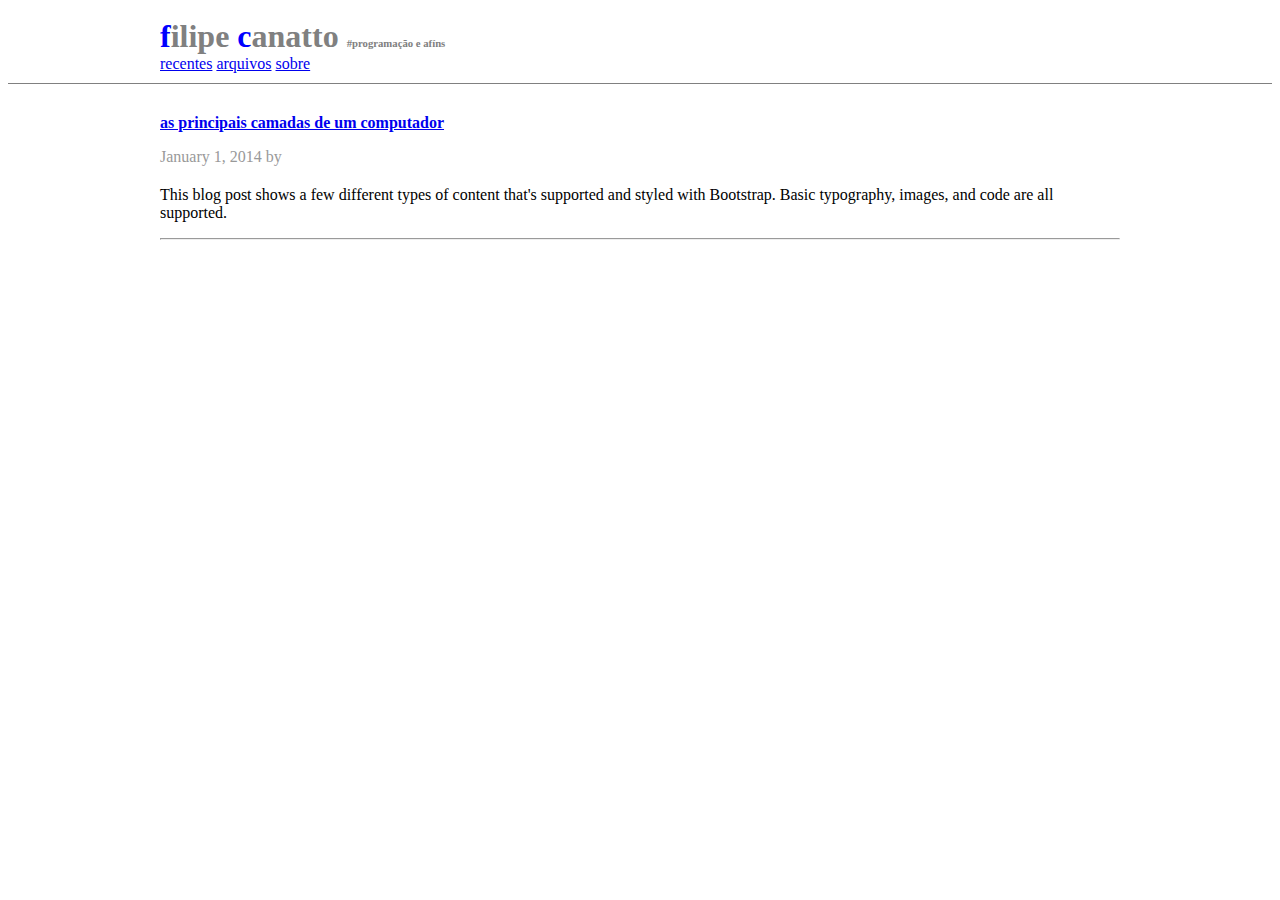
<file: blog/index.html>
<!doctype html>
<html lang='pt-BR'>
   <head>
      <meta charset="utf-8">
      <meta name="viewport" content="width=device-width, initial-scale=1, shrink-to-fit=no">
      <title>filipecanatto</title>
      <!-- Bootstrap CSS -->
      <link rel="stylesheet" href="https://stackpath.bootstrapcdn.com/bootstrap/4.1.2/css/bootstrap.min.css" integrity="sha384-Smlep5jCw/wG7hdkwQ/Z5nLIefveQRIY9nfy6xoR1uRYBtpZgI6339F5dgvm/e9B" crossorigin="anonymous">
      <link rel='stylesheet' href='blog-bootstrap.css'>
     
      <link rel='stylesheet' href='generic.css'>
      <link rel='stylesheet' href='header.css'>

      <!-- Google fonts -->
      <link href="https://fonts.googleapis.com/css?family=Oswald" rel="stylesheet">

   </head>
   <body>
      <div>
         <header class='container' style="padding-top: 10px; padding-bottom: 10px">
            <h1>
                <a href='#'>
                    <span style="color:blue;font-weight:bold">f</span>ilipe
                    <span style="color:blue;font-weight:bold">c</span>anatto
                </a>
            </h1>
            <h6>#programação e afíns</h6>
            <nav>
                <a class="text-muted" href="#">recentes</a>
                <a class="p-2 text-muted" href="#">arquivos</a>
                <a class="p-2 text-muted" href="#">sobre</a>
            </nav>
         </header>
         <div class='end_of_header'> </div>
      </div>
      <div class='container'>
         <article class="blog-post">
            <h4 class="blog-post-title">
               <a href='articles/computation-layers.html'>as principais camadas de um computador</a>
            </h4>
            <p class="blog-post-meta">January 1, 2014 by</p>
            <p>This blog post shows a few different types of content that's supported and styled with Bootstrap. Basic typography, images, and code are all supported.</p>
            <hr>
         </article>
      </div>
      <!-- Optional JavaScript -->
      <!-- jQuery first, then Popper.js, then Bootstrap JS -->
      <script src="https://code.jquery.com/jquery-3.3.1.slim.min.js" integrity="sha384-q8i/X+965DzO0rT7abK41JStQIAqVgRVzpbzo5smXKp4YfRvH+8abtTE1Pi6jizo" crossorigin="anonymous"></script>
      <script src="https://cdnjs.cloudflare.com/ajax/libs/popper.js/1.14.3/umd/popper.min.js" integrity="sha384-ZMP7rVo3mIykV+2+9J3UJ46jBk0WLaUAdn689aCwoqbBJiSnjAK/l8WvCWPIPm49" crossorigin="anonymous"></script>
      <script src="https://stackpath.bootstrapcdn.com/bootstrap/4.1.2/js/bootstrap.min.js" integrity="sha384-o+RDsa0aLu++PJvFqy8fFScvbHFLtbvScb8AjopnFD+iEQ7wo/CG0xlczd+2O/em" crossorigin="anonymous"></script>
   </body>
</html>
</file>
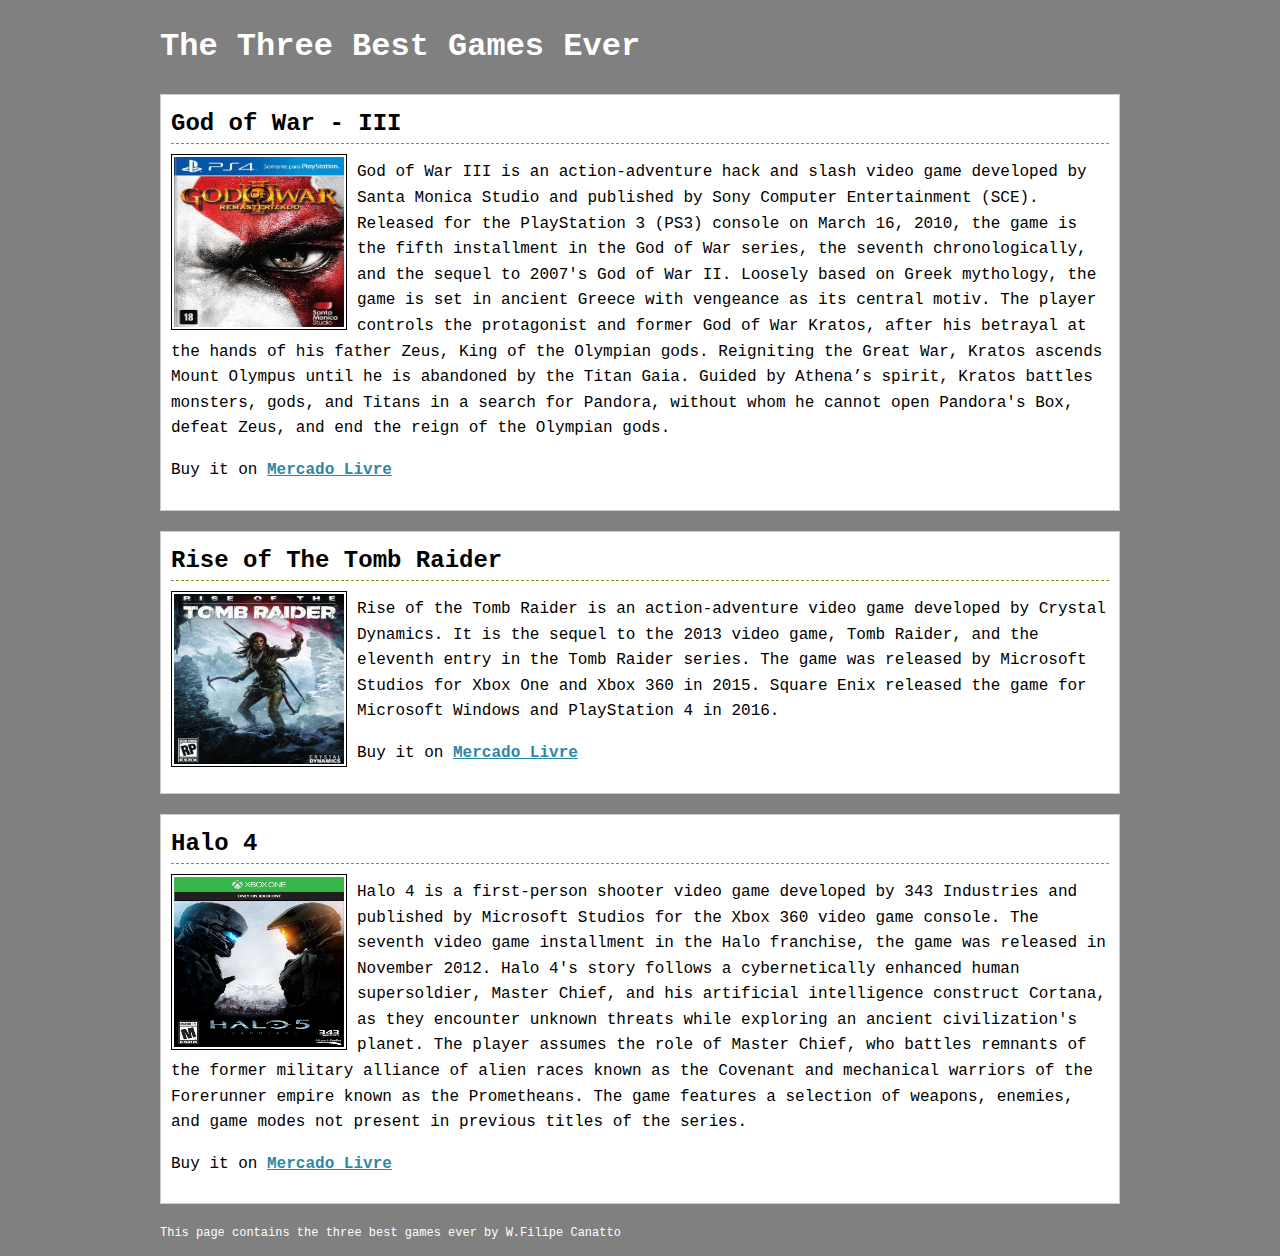
<file: top-games/top-games.html>
<!doctype html>
<html lang='pt-BR'>
    <head>
        <title>The Three Best Games Ever</title>
        <link rel='stylesheet' href='top-games.css'>
    </head>
    <body>
        <div class='container'>
            
            <h1> <a href='' >The Three Best Games Ever </a> </h1>

            <article>

                <h2>God of War - III</h2>
                <img src='img/god-of-war.jpg' alt='God of War - III'>
                <p>
                    God of War III is an action-adventure hack and slash video game developed by Santa Monica Studio 
                    and published by Sony Computer Entertainment (SCE). Released for the PlayStation 3 (PS3) console on 
                    March 16, 2010, the game is the fifth installment in the God of War series, the seventh chronologically, 
                    and the sequel to 2007's God of War II. Loosely based on Greek mythology, the game is set in ancient 
                    Greece with vengeance as its central motiv. The player controls the protagonist and former God of War Kratos, 
                    after his betrayal at the hands of his father Zeus, King of the Olympian gods. Reigniting the Great War, 
                    Kratos ascends Mount Olympus until he is abandoned by the Titan Gaia. Guided by Athena’s spirit, 
                    Kratos battles monsters, gods, and Titans in a search for Pandora, without whom he cannot open Pandora's Box, 
                    defeat Zeus, and end the reign of the Olympian gods.
                </p>
                <p>
                    Buy it on <a href='https://lista.mercadolivre.com.br/god-of-war-iii' target='_blank'> Mercado Livre </a>
                </p>
                <div class='clear'></div>

            </article>
    
            <article> 
                <h2>Rise of The Tomb Raider</h2>
                <img src='img/tomb-raider.jpg' alt='Rise of Tomb Raider'>
                <p>
                        Rise of the Tomb Raider is an action-adventure video game developed by Crystal Dynamics. It is the sequel to 
                        the 2013 video game, Tomb Raider, and the eleventh entry in the Tomb Raider series. The game was released 
                        by Microsoft Studios for Xbox One and Xbox 360 in 2015. Square Enix released the game for Microsoft Windows 
                        and PlayStation 4 in 2016.
                </p>
                <p>
                    Buy it on <a href='https://lista.mercadolivre.com.br/tomb-raider' target='_blank'> Mercado Livre </a>
                </p>
                <div class='clear'></div>

            </article>
    
            <article> 
                    
                <h2>Halo 4</h2>
                <img src='img/halo-4.jpg' alt='Rise of Tomb Raider'>
                <p>
                    Halo 4 is a first-person shooter video game developed by 343 Industries and published by Microsoft Studios 
                    for the Xbox 360 video game console. The seventh video game installment in the Halo franchise, 
                    the game was released in November 2012. Halo 4's story follows a cybernetically enhanced human supersoldier, 
                    Master Chief, and his artificial intelligence construct Cortana, as they encounter unknown threats while 
                    exploring an ancient civilization's planet. The player assumes the role of Master Chief, 
                    who battles remnants of the former military alliance of alien races known as the Covenant and mechanical 
                    warriors of the Forerunner empire known as the Prometheans. The game features a selection of weapons, enemies, 
                    and game modes not present in previous titles of the series.
                </p>
                <p>
                    Buy it on <a href='https://lista.mercadolivre.com.br/halo' target='_blank'> Mercado Livre </a>
                </p>
                <div class='clear'></div>

            </article>

            <footer>
                    <p>This page contains the three best games ever by W.Filipe Canatto</p>
            </footer>

        </div>

        

        
    </body>
</html>
</file>
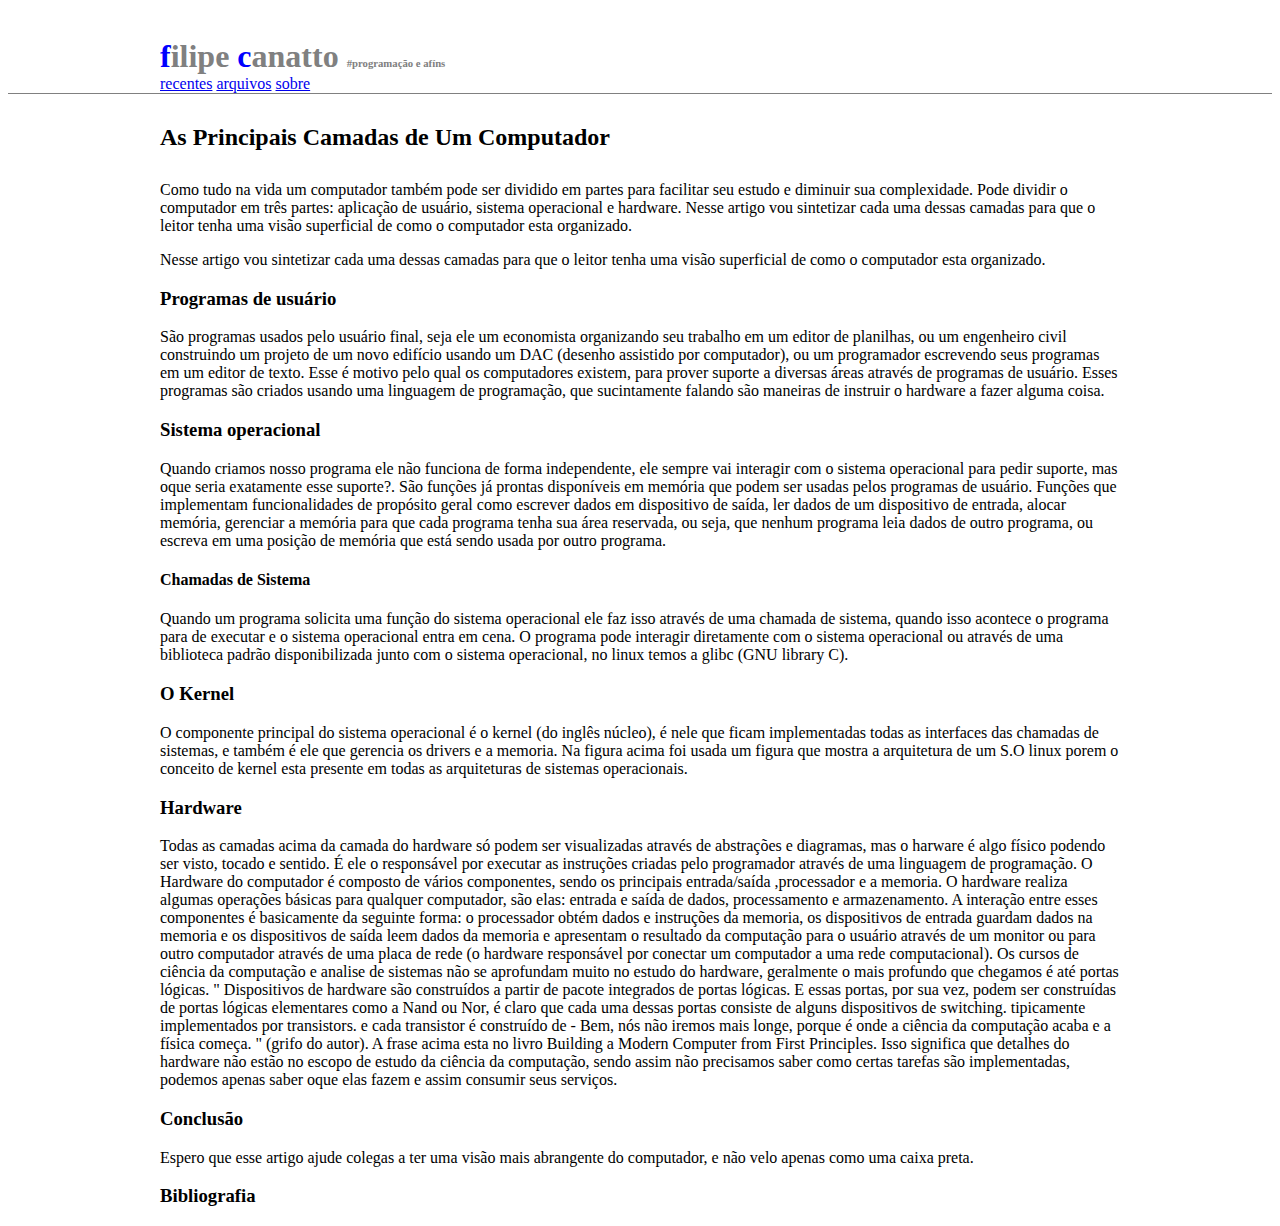
<file: blog/articles/computation-layers.html>
<!doctype html>
<html lang='pt-BR'>
   <head>
      <meta charset="utf-8">
      <meta name="viewport" content="width=device-width, initial-scale=1, shrink-to-fit=no">
      <title>filipecanatto</title>
      <!-- Bootstrap CSS -->
      <link rel="stylesheet" href="https://stackpath.bootstrapcdn.com/bootstrap/4.1.2/css/bootstrap.min.css" integrity="sha384-Smlep5jCw/wG7hdkwQ/Z5nLIefveQRIY9nfy6xoR1uRYBtpZgI6339F5dgvm/e9B" crossorigin="anonymous">
      <link rel='stylesheet' href='../blog-bootstrap.css'>

      <link rel='stylesheet' href='css/articles.css'>
      <link rel='stylesheet' href='../generic.css'>
      <link rel='stylesheet' href='../header.css'>

      <!-- Google fonts -->
      <link href="https://fonts.googleapis.com/css?family=Oswald" rel="stylesheet">

   </head>
   <body>
        <div>
                <header class='container' style="padding-top: 30px">
                    <h1>
                        <a href='../index.html'>
                            <span style="color:blue;font-weight:bold">f</span>ilipe
                            <span style="color:blue;font-weight:bold">c</span>anatto
                        </a>
                    </h1>
                    <h6>#programação e afíns</h6>
                    <nav>
                        <a class="text-muted" href="#">recentes</a>
                        <a class="p-2 text-muted" href="#">arquivos</a>
                        <a class="p-2 text-muted" href="#">sobre</a>
                    </nav>
                </header>
                <div class='end_of_header'> </div>
        </div>
      <div class='container'>
         <article>
            <h2>As Principais Camadas de Um Computador</h2>
            <p>
               Como tudo na vida um computador também pode ser dividido em partes para facilitar seu estudo e diminuir sua complexidade. Pode dividir o computador em três partes: aplicação de usuário, sistema operacional e hardware.
               Nesse artigo vou sintetizar cada uma dessas camadas para que o leitor tenha uma visão superficial de como o computador esta organizado.
            </p>
            <P>
               Nesse artigo vou sintetizar cada uma dessas camadas para que o leitor tenha uma visão superficial de como o computador esta organizado.
            </P>
            <h3 >Programas de usuário</h3>
            <p>
               São programas usados pelo usuário final, seja ele um economista organizando seu trabalho em um editor de planilhas, ou um engenheiro civil construindo um projeto de um novo edifício usando um DAC (desenho assistido por computador), ou um programador escrevendo seus programas em um editor de texto. Esse é motivo pelo qual os computadores existem, para prover suporte a diversas áreas através de programas de usuário. Esses programas são criados usando uma linguagem de programação, que sucintamente falando são maneiras de instruir o hardware a fazer alguma coisa.
            </p>
            <h3>Sistema operacional</h3>
            <p>
               Quando criamos nosso programa ele não funciona de forma independente, ele sempre vai interagir com o sistema operacional para pedir suporte, mas oque seria exatamente esse suporte?. São funções já prontas disponíveis em memória que podem ser usadas pelos programas de usuário. Funções que implementam funcionalidades de propósito geral como escrever dados em dispositivo de saída, ler dados de um dispositivo de entrada, alocar memória, gerenciar a memória para que cada programa tenha sua área reservada, ou seja, que nenhum programa leia dados de outro programa, ou escreva em uma posição de memória que está sendo usada por outro programa. 
            </p>
            <h4>Chamadas de Sistema</h4>
            <p>Quando um programa solicita uma função do sistema operacional ele faz isso através de uma chamada de sistema, quando isso acontece o programa para de executar e o sistema operacional entra em cena.
               O programa pode interagir diretamente com o sistema operacional ou através de uma biblioteca padrão disponibilizada junto com o sistema operacional, no linux temos a glibc (GNU library C). 
            </p>
            <h3>O Kernel</h3>
            <p>
               O componente principal do sistema operacional é o kernel (do inglês núcleo), é nele que ficam implementadas todas as interfaces das chamadas de sistemas, e também é ele que gerencia os drivers e a memoria. Na figura acima foi usada um figura que mostra a arquitetura de um S.O linux porem o conceito de kernel esta presente em todas as arquiteturas de sistemas operacionais.
            </p>
            <h3>Hardware</h3>
            <p>
               Todas as camadas acima da camada do hardware só podem ser visualizadas através de abstrações e diagramas, mas o harware é algo físico podendo ser visto, tocado e sentido. É ele o responsável por executar as instruções criadas pelo programador através de uma linguagem de programação.
               O Hardware do computador é composto de vários componentes, sendo os principais entrada/saída ,processador e a memoria. O hardware realiza algumas operações básicas para qualquer computador, são elas: entrada e saída de dados, processamento e armazenamento.
               A interação entre esses componentes é basicamente da seguinte forma: o processador obtém dados e instruções da memoria, os dispositivos de entrada guardam dados na memoria e os dispositivos de saída leem dados da memoria e apresentam o resultado da computação para o usuário através de um monitor ou para outro computador através de uma placa de rede (o hardware responsável por conectar um computador a uma rede computacional).
               Os cursos de ciência da computação e analise de sistemas não se aprofundam muito no estudo do hardware, geralmente o mais profundo que chegamos é até portas lógicas.
               " Dispositivos de hardware são construídos a partir de pacote integrados de portas lógicas. E essas portas, por sua vez, podem ser construídas de portas lógicas elementares como a Nand ou Nor, é claro que cada uma dessas portas consiste de alguns dispositivos de switching. tipicamente implementados por transistors. e cada transistor é construído de - Bem, nós não iremos mais longe, porque é onde a ciência da computação acaba e a física começa. " (grifo do autor).
               A frase acima esta no livro Building a Modern Computer from First Principles. Isso significa que detalhes do hardware não estão no escopo de estudo da ciência da computação, sendo assim não precisamos saber como certas tarefas são implementadas, podemos apenas saber oque elas fazem e assim consumir seus serviços.
            </p>
            <h3>Conclusão</h3>
            <p>
               Espero que esse artigo ajude colegas a ter uma visão mais abrangente do computador, e não velo apenas como uma caixa preta.
            </p>
            <h3>
               Bibliografia
            </h3>
         </article>
      </div>

        <!-- Optional JavaScript -->
      <!-- jQuery first, then Popper.js, then Bootstrap JS -->
      <script src="https://code.jquery.com/jquery-3.3.1.slim.min.js" integrity="sha384-q8i/X+965DzO0rT7abK41JStQIAqVgRVzpbzo5smXKp4YfRvH+8abtTE1Pi6jizo" crossorigin="anonymous"></script>
      <script src="https://cdnjs.cloudflare.com/ajax/libs/popper.js/1.14.3/umd/popper.min.js" integrity="sha384-ZMP7rVo3mIykV+2+9J3UJ46jBk0WLaUAdn689aCwoqbBJiSnjAK/l8WvCWPIPm49" crossorigin="anonymous"></script>
      <script src="https://stackpath.bootstrapcdn.com/bootstrap/4.1.2/js/bootstrap.min.js" integrity="sha384-o+RDsa0aLu++PJvFqy8fFScvbHFLtbvScb8AjopnFD+iEQ7wo/CG0xlczd+2O/em" crossorigin="anonymous"></script>
   </body>
</html>
</file>
<file: blog/generic.css>
.container {
	margin: 0 auto;
	width: 960px;	
}
</file>
<file: blog/header.css>
header h1 , h6{
	font-weight: bold;
}

.end_of_header {
    border-bottom: 1px solid gray;
    margin-bottom: 30px;
}

header h1 a{
    color: gray;
    text-decoration: none;
}

header h6{
	color: gray;
}

header h1 :hover{
	text-decoration: none;
	color: #595959;	
}

h1, h6 {
	display: inline;
}
</file>
<file: top-games/top-games.css>
.container{
    margin: 0 auto;
    width: 960px;
   
}

body{
    background: #808080;
    font-family: Courier New,Courier,Lucida Sans Typewriter,Lucida Typewriter,monospace;
    line-height: 1.6;
}

article{
    border-color: #CCC #999 #999 #CCC;
    border: 1px solid #CCC;
    margin-bottom: 20px;
    padding: 10px;
    background-color: #FFF;
}

article h2{
    border-bottom: 1px dashed #7E9F19;
    margin: 0;
}

article a{
    color: #2C88A7;
    font-weight: bold;
}

h1 a{
    color: #FFF;
    text-decoration: none;
}

h1 a:hover{
    color: #ff8000;  
}

article img{
    width: 170px;
    height: 170px;
    border: 1px solid;
    float: left;
    margin: 10px 10px 0 0;
    padding: 2px;
}

.clear {
    clear: both;
}

footer{
    font-size: 12px;
    text-align: left;
    color: #FFF;
}
</file>
<file: blog/articles/css/articles.css>
h1 a{
    color: gray;
    text-decoration: none;
}

article h2{
	margin-bottom: 30px;
}
</file>
